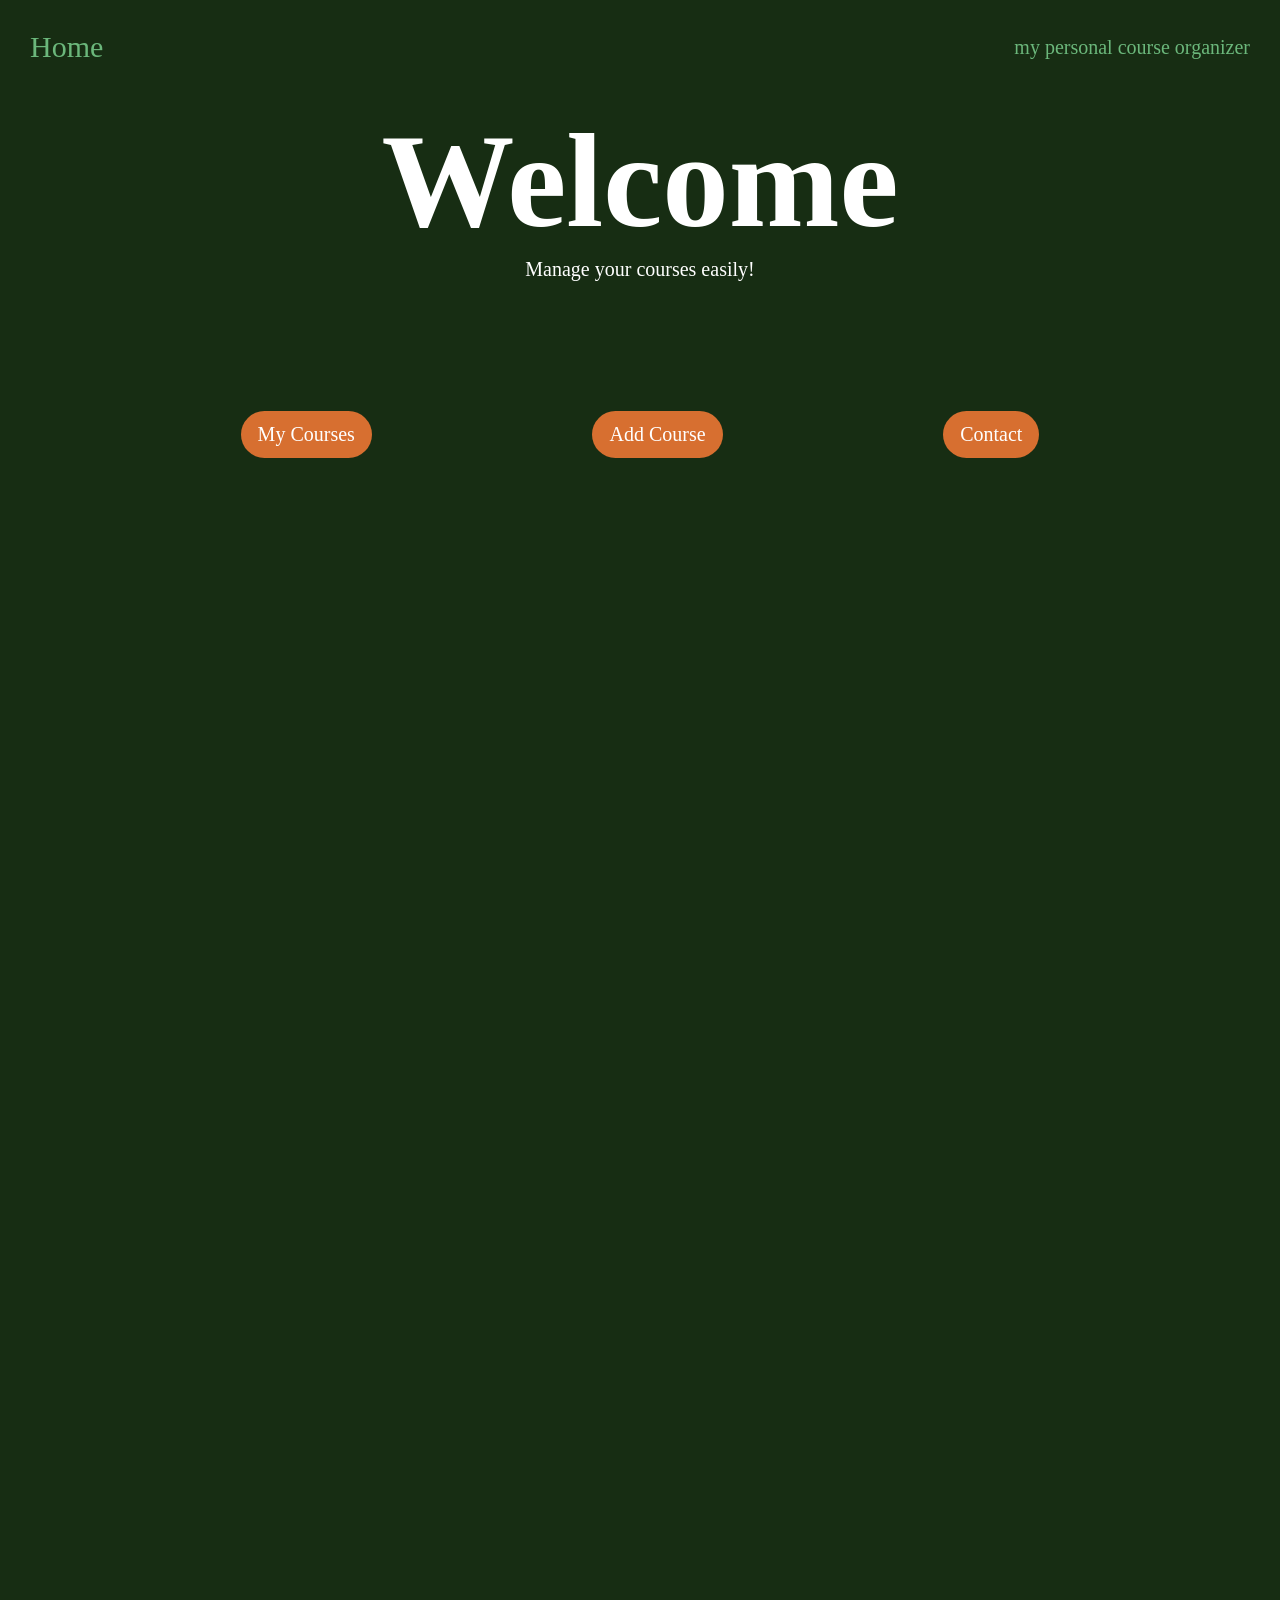
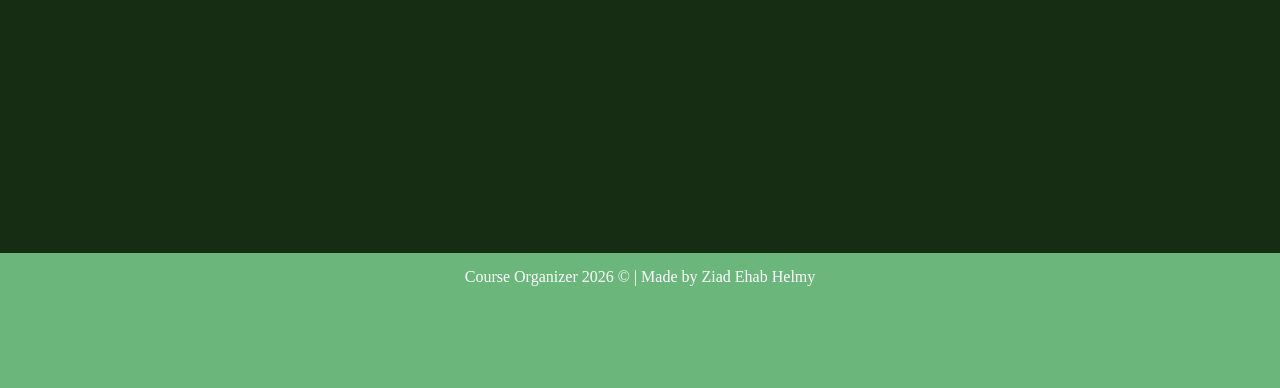
<file: index.html>
<!DOCTYPE html>
<html lang="en">
<head>
    <meta name="viewport" content="width=device-width, initial-scale=1.0">
    <meta charset="UTF-8">
    <meta name="viewport" content="width=device-width, initial-scale=1.0">
    <title>personal course organizer</title>
    <link  rel="stylesheet" href="style.css">
<link  rel="stylesheet" href="ressponsive.css">
</head>
<body>
    <div class="home">
        <div class="container">
       
           
                <header>
                     <h1 class="h1">Home</h1>
                    <h2>my personal course organizer</h2>
                </header>
                 <main>
                 <section>
                 <h3>Welcome</h3>
                 <p class="pp"><span class="ma">Manage your</span> <span class="co">courses easily!</span></p>
        

       

            <nav class="h">
              <a   class="m" href="mycourses.html">My Courses</a>
              
                <a   class="a" href="add-course.html">Add Course</a>
                 <a  class="c" href="contact.html">Contact</a>
            </nav>
                 </section>
                </main>
        </div>

  
        <footer>
            <p class="f">
                Course Organizer 2026 © | Made by Ziad Ehab Helmy
            </p>
        </footer>
    
    
    </div>
</body>
</html>
</file>
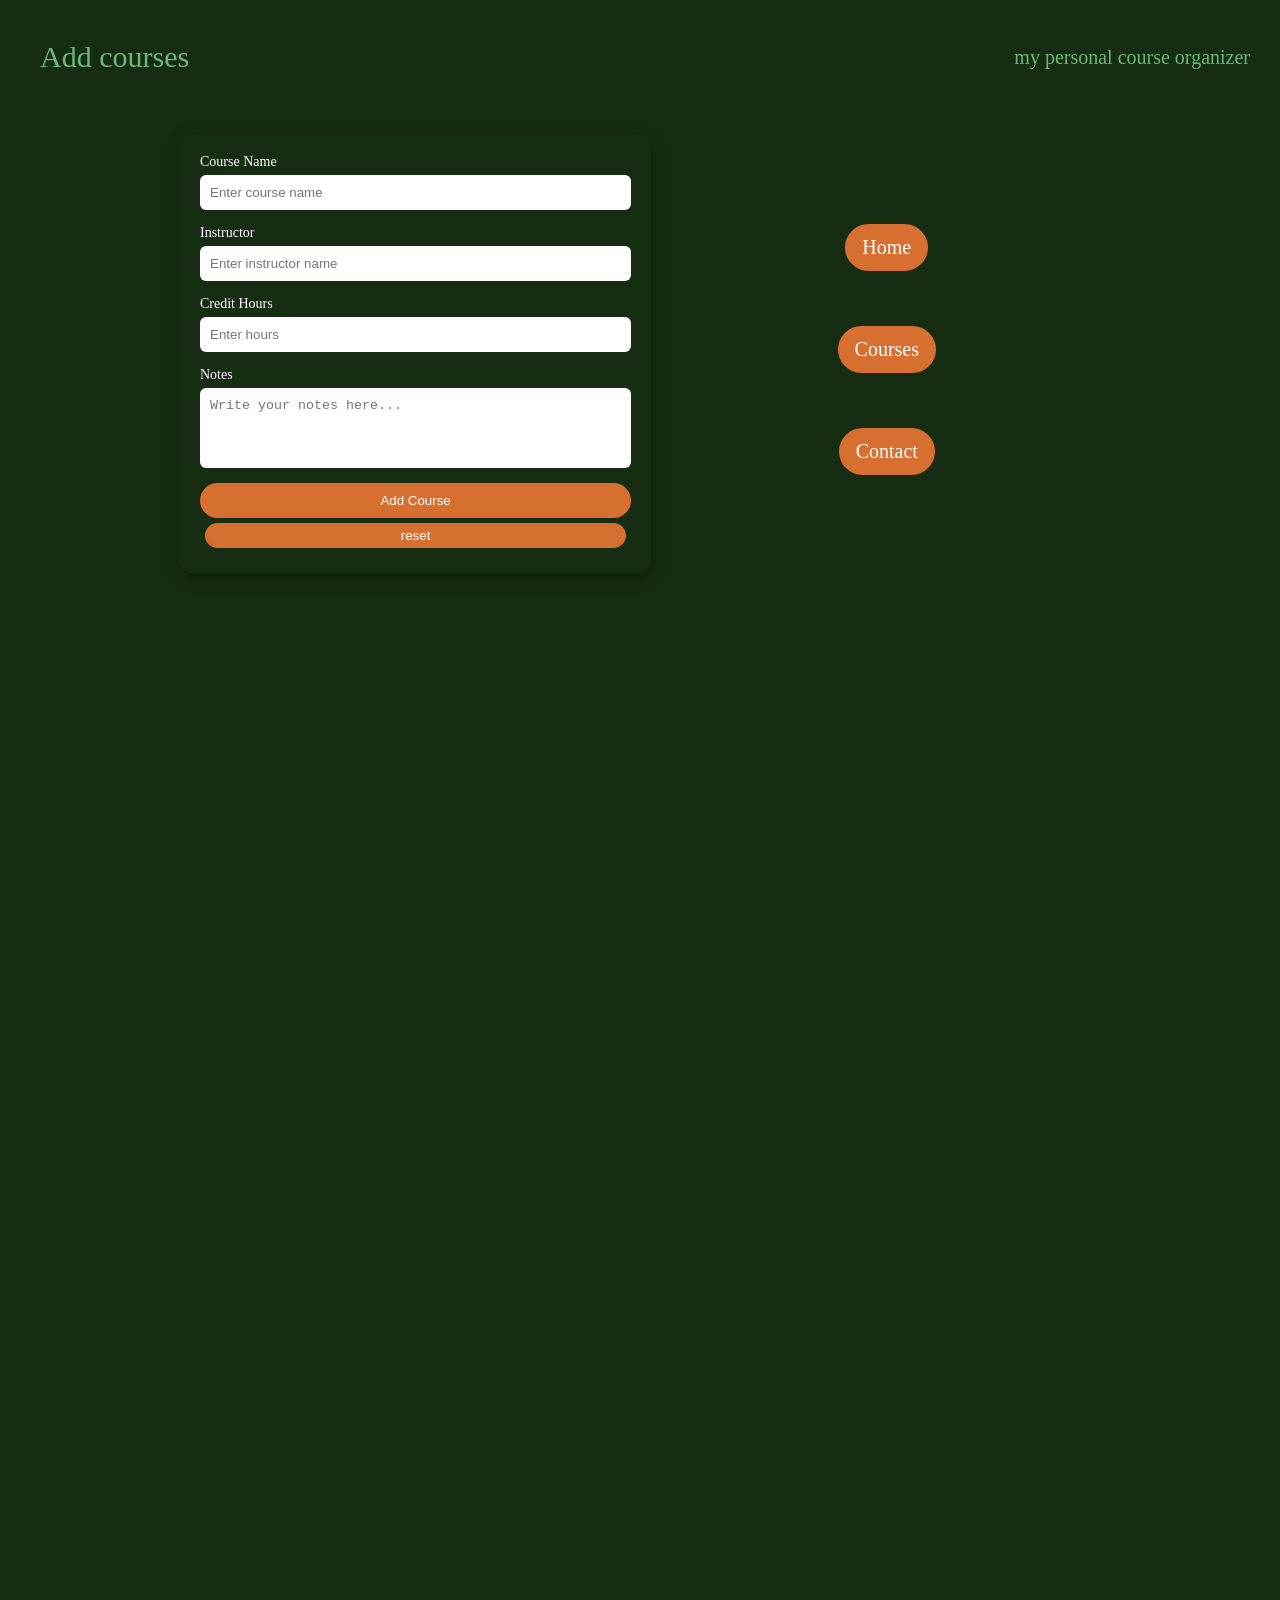
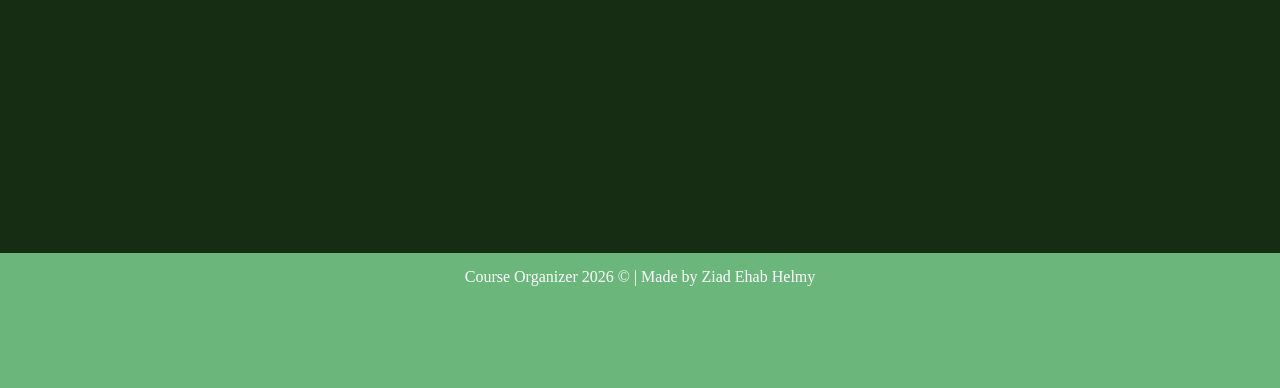
<file: add-course.html>
<!DOCTYPE html>
<html lang="en">
<head>
    <meta name="viewport" content="width=device-width, initial-scale=1.0">
    <meta charset="UTF-8">
    <meta name="viewport" content="width=device-width, initial-scale=1.0">
    <title>add courses page</title>
    <link  rel="stylesheet" href="style.css">
     <link  rel="stylesheet" href="ressponsive.css">
</head>
<body>
    <div class="home">
        <div class="container">
        
               <header>
                     <h1 class="head2">Add courses</h1>
                    <h2>my personal course organizer</h2>
               </header>
                 
                
    
         
  
<main>
            <section>

  
  <form>

    <!-- Course Name -->
    <label for="course">Course Name</label>
    <input type="text" id="course" placeholder="Enter course name" required>

    <!-- Instructor -->
    <label for="instructor">Instructor</label>
    <input type="text" id="instructor" placeholder="Enter instructor name" required>

    <!-- Credit Hours -->
    <label for="hours">Credit Hours</label>
    <input type="number" id="hours" min="1" max="6" placeholder="Enter hours" required>

    <!-- Notes -->
    <label for="notes">Notes</label>
    <textarea id="notes" placeholder="Write your notes here..."></textarea>

    <!-- Submit Button -->
    <button type="submit">Add Course</button>
    <button class="reset" type="reset">reset</button>


  </form  >
 <nav class="vv" style="margin-bottom: 50%;">
              <a   class="m" href="index.html">Home</a>
        
               <a   class="a" href="mycourses.html">Courses</a>
                 <a  class="c" href="contact.html">Contact</a>
            </nav>
  
         </section>

            </main> 
        </div>
    

    
        <footer>
            <p class="f">
                Course Organizer 2026 © | Made by Ziad Ehab Helmy
            </p>
        </footer>
       
  
           
</body>
</html>
</file>
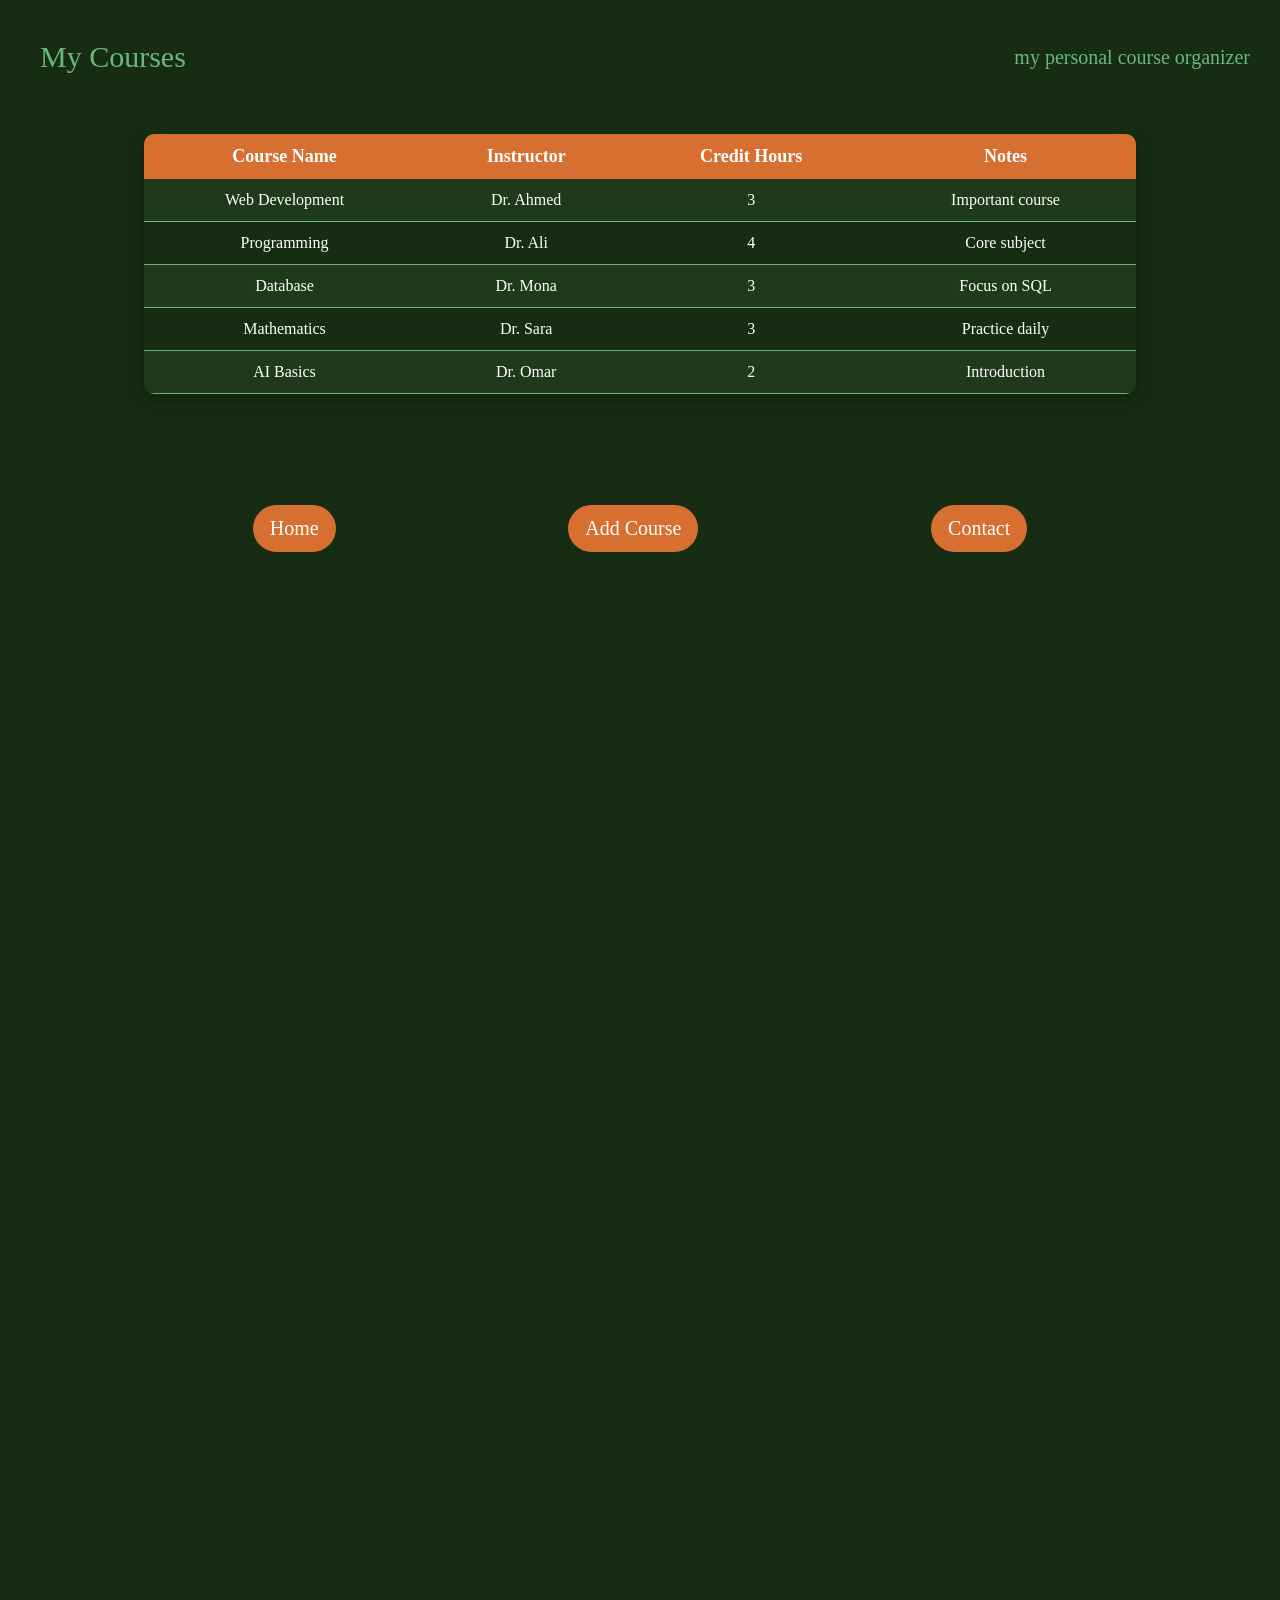
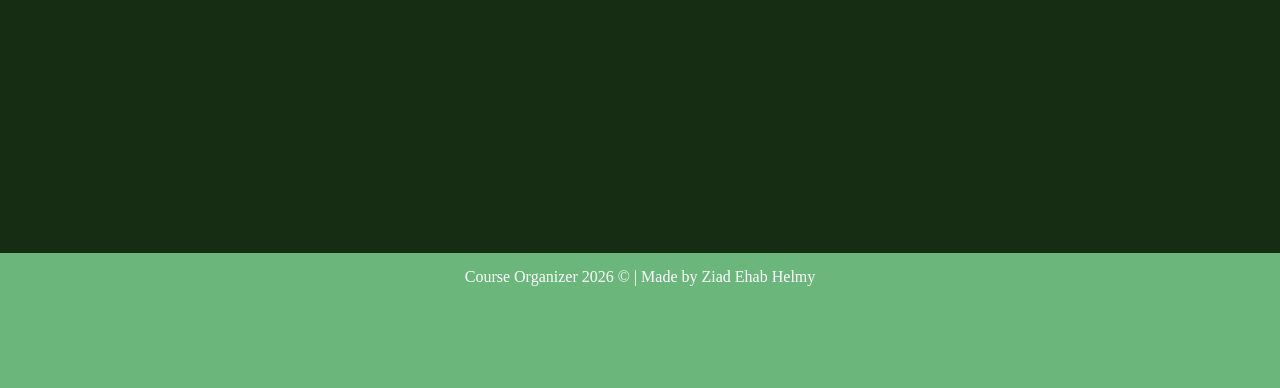
<file: mycourses.html>
<!DOCTYPE html>
<html lang="en">
<head>
  <meta name="viewport" content="width=device-width, initial-scale=1.0">
    <meta charset="UTF-8">
    <meta name="viewport" content="width=device-width, initial-scale=1.0">
    <title>courses page</title>
    <link  rel="stylesheet" href="style.css">
    <link  rel="stylesheet" href="ressponsive.css">
</head>
<body>
     <div class="home">
        <div class="container">
       
               <header>
                     <h1 class="head2">My Courses</h1>
                    <h2>my personal course organizer</h2>
               </header>

 <main>
       <section>
             <table >
              <tr>
                <th>Course Name</th>
                <th>Instructor</th>
                <th>Credit Hours</th>
                <th>Notes</th>
              </tr>

              <tr>
                <td>Web Development</td>
                <td>Dr. Ahmed</td>
                <td>3</td>
                <td>Important course</td>
              </tr>

              <tr>
                <td>Programming</td>
                <td>Dr. Ali</td>
                <td>4</td>
                <td>Core subject</td>
              </tr>


              <tr>
                <td>Database</td>
                <td>Dr. Mona</td>
                <td>3</td>
                <td>Focus on SQL</td>
              </tr>

              <tr>
                <td>Mathematics</td>
                <td>Dr. Sara</td>
                <td>3</td>
                <td>Practice daily</td>
              </tr>

              <tr>
                <td>AI Basics</td>
                <td>Dr. Omar</td>
                <td>2</td>
                <td>Introduction</td>
              </tr>

          </table>


    

            <nav>
              <a   class="m" href="index.html">Home</a>
                <a   class="a" href="add-course.html">Add Course</a>
                 <a  class="c" href="contact.html">Contact</a>
            </nav>
        </div>
        </section>
        </main>
    
        <footer>
            <p class="f">
                Course Organizer 2026 © | Made by Ziad Ehab Helmy
            </p>
        </footer> 
        
      </div>
</body>
</html>
</file>
<file: style.css>
@import url('https://fonts.googleapis.com/css2?family=Roboto:ital,wght@0,100..900;1,100..900&display=swap');

/*@import url('https://fonts.googleapis.com/css2?family=Playwrite+AU+TAS:wght@100..400&family=Roboto:ital,wght@0,100..900;1,100..900&display=swap');*/
/* ===== HOME PAGE ===== */
 * { 
    margin: 0;
    padding: 0;
    box-sizing: border-box;
  
   
   
}
body {
  /*font-family: system-ui, -apple-system, BlinkMacSystemFont, 'Segoe */
  font-family: "Playwrite AU TAS", cursive;
   color: #fff;
}


.home {
  height: 100vh;
}
.container {
    margin: auto ;
    background-color:#172d13 ;
     color: #fff;
     height: 85%;
}
header {
  display: flex;               
  justify-content: space-between; 
  align-items: center;          
  padding: 10px;
}
h1{animation: anim3 1.25s ease-out;}
h2{animation: anim5 1.25s ease-out;}
h1, h2 {
  color: #6bb77b;
  margin: 0;  
  font-size: 20px;
   font-weight: normal;
}
.h1{font-size: 30px;}

h3{
  animation: animation1 1.25s ease-out;
  text-align: center;
  padding-top: 30px;
  font-size: 135px;

}
.pp {
    text-align: center;
  
  font-size: 20px; 
}
nav {
  display: flex;
  justify-content: space-evenly;
  align-items: center;
  padding-top: 71px;
  color: #fff;
}
 .h{padding-top: 150px;}
a {
  font-size: 20px;
  padding: 10px 15px;
  text-decoration: none;
  border-radius: 30px;
  border: 2px solid transparent; 
  transition: all 0.3s ease-in-out;
  color: #fff;
  background-color: #d76f30;
}

nav a:hover {
  background-color: transparent;
  color: #d76f30;
  border: 2px solid #fff;
  transform: scale(1.1);
}


@keyframes animation1 {
  0% {
    transform: translateY(-500px);
    opacity: 0;
  }
  100% {
    transform: translateY(0);
    opacity: 1;
  }
  
}

.m { animation: anim3 1.25s ease-out;}
.a { animation: anim4 1.4s ease-out ;}
.c { animation: anim5 1.25s ease-out;}

@keyframes anim3 {
  0% {
    transform: translatex(-500px);
    opacity: 0;
  }
  100% {
    transform: translatex(0);
    opacity: 1;
  }
  
}
@keyframes anim4 {
  0% {
    transform: translatey(500px);
    opacity: 0;
  }
  100% {
    transform: translatey(0);
    opacity: 1;
  }
  
}
@keyframes anim5 {
  0% {
    transform: translatex(500px);
    opacity: 0;
  }
  100% {
    transform: translatex(0);
    opacity: 1;
  }
  
}

.ma{animation: anim3 1.5s ease-out;}
.co{animation: anim5 1.5s ease-out;}


footer {
    height: 15% ;
    background-color:#6bb77b ;
    margin-top: auto;
    text-align: center;
     padding: 20px;
    width: 100%;
   position: relative;
    overflow: hidden
  
  
}
.f{
   animation: animation2 1.25s ease-out;
}
@keyframes animation2 {
  
  0% {
    transform: translateY(200px);
     opacity: 0;
  }
  100% {
    transform: translateY(0);
     opacity: 1;
  }
}



/* ===== COURSES PAGE =====------------------------------------------------------------------------------------------ */

table {
    width: 80%;
    margin: 40px auto;
    border-collapse: collapse;
    background-color: #172d13;
    border-radius: 10px;
    overflow: hidden;
    box-shadow: 0 5px 15px rgba(0,0,0,0.3);
}

/* Header */
th {
    background-color: #d76f30;
    color: white;
    padding: 12px;
    font-size: 18px;
}

/* Cells */
td {
    padding: 12px;
    text-align: center;
    color: #fff;
    border-bottom: 1px solid #6bb77b;
}

/* Alternating rows */
tr:nth-child(even) {
    background-color: #1f3a1a;
}

/* Hover effect */
tr:hover {
    background-color: #6bb77b;
    color: #172d13;
    transition: 0.3s;
}

.head2 {
  display: flex;
  padding: 10px;
  justify-content: left;
  font-size: 30px;
}

/* Add course-------------------------------------------------------------------------------------------*/


label {
  margin-bottom: 5px;
  font-size: 14px;
}

input, textarea {
  margin-bottom: 15px;
  padding: 10px;
  border-radius: 6px;
  border: none;
  outline: none;
}

textarea {
  resize: none;
  height: 80px;
}

button {
  background-color: #d76f30;
  color: white;
  padding: 10px;
  border: none;
  border-radius: 20px;
  cursor: pointer;
  transition: 0.3s;
}
.reset { 
  
  margin: 5px;
  background-color: #d76f30;
  color: white;
  padding: 5px;
  border: none;
  border-radius: 20px;
  cursor: pointer;
  transition: 0.3s;
  font: 10px;
}
input:focus, textarea:focus {
  border: 2px solid #d76f30;
  outline: none;
}

button:hover {
  background-color: transparent;
  color: #d76f30;
  border: 2px solid #d76f30;
}

form {
   width: 38%;
    float: left;
  margin:  0  ;
  padding-right: 20px;
  margin-left: 190px;
  display: flex;
  flex-direction: column;
  background-color: #172d13;
  padding: 20px;
  border-radius: 10px;
  box-shadow: 0 5px 15px rgba(0,0,0,0.3);
  
}


.vv {
   padding-top: 100px;
   width: 40%;
  margin: 40px ;
  display: flex;
  flex-direction: column; 
  gap: 60px;
  
  justify-content: left;

}


.contact {
  font-size: 30px;
}

.social {
  animation: anim3 1.25s ease-out;
  margin: 20px;
  padding-top: 100px;
  display: flex;
  justify-content: space-evenly;
  align-items: center;
  transition: all 0.3s ease-in-out;
}
.social a:hover {
  background-color: transparent;
  color: #d76f30;
  border: 2px solid #fff;
  transform: scale(1.1);
}


@media (max-width:600px) {
  body {background-color: #fff;}

  
}


/* ====== MOBILE FIX ====== */
@media (max-width: 768px) {
  body {
    width: 100%;
    max-width: 100%;
    min-height: 100vh;
    height: auto;
    overflow-x: hidden;
  }

  .home {
    height: auto; /* بدل 100vh عشان ميكسرش الصفحة */
  }

  .container {
    flex-direction: column; /* يخلي العناصر تحت بعض */
    align-items: center;
    width: 100%;
    height: auto;
    padding: 15px;
  }

  form {
    width: 100%;
    margin: 0 0 20px 0;
    padding: 15px;
  }

  .vv {
    width: 100%;
    margin: 20px 0;
    padding-top: 30px;
    align-items: center;
    gap: 20px;
  }

  nav {
    flex-direction: column;
    gap: 10px;
    padding-top: 20px;
  }

  nav a {
    width: 80%;
    max-width: 300px; /* عشان ميكسرش */
    text-align: center;
  }

  h3 {
    font-size: clamp(40px, 8vw, 45px); /* حجم ديناميكي */
    padding-top: 20px;
  }

  .pp {
    font-size: clamp(14px, 2vw, 16px);
    line-height: 1.5;
  }

  .social {
    flex-wrap: wrap;
    gap: 10px;
    padding-top: 30px;
  }

  .social a {
    padding: 10px;
    font-size: 14px;
  }

  footer {
    font-size: 14px;
    padding: 10px;
    height: auto;
  }
}
</file>
<file: ressponsive.css>
/* ===== RESPONSIVE BREAKPOINTS ===== */

/* ── كل الشاشات لحد 1300px ─────────────────────────────── */
@media (max-width: 1300px) {
  body {
    background-color: #172d13;
  }

  .container {
    height: auto;
    padding: 20px;
     height: 85%;
  }

  .home {
    height: auto
    min-height: 100vh;
  }

  footer {
    height: 15%;
    /*height: auto;*/
    padding: 15px;
    margin-top: 85%;
  }

  form {
    width: 45%;
    margin-left: 60px;
  }

  .vv {
    width: 35%;
    padding-top: 60px;
  }
}


/* ── 371px → 576px (Mobile) ─────────────────────────────── */
@media (min-width: 371px) and (max-width: 576px) {
  h3 {
    font-size: clamp(55px, 12vw, 80px);
    padding-top: 15px;
  }

  .pp {
    font-size: 16px;
  }

  nav.h {
    padding-top: 60px;
    flex-direction: column;
    gap: 12px;
  }

  nav a {
    width: 85%;
    text-align: center;
  }

  form {
    width: 90%;
    margin: 20px auto;
    float: none;
  }

  .vv {
    width: 90%;
    margin: 10px auto;
    padding-top: 20px;
    align-items: center;
    gap: 15px;
    flex-direction: row;
    flex-wrap: wrap;
    justify-content: center;
  }

  .social {
    flex-wrap: wrap;
    gap: 12px;
    padding-top: 20px;
  }

  table {
    width: 95%;
    font-size: 13px;
  }

  th, td {
    padding: 8px 6px;
    font-size: 12px;
  }
  h1 , h2 {display: flex;
justify-content: space-between;}

}

/* ── 577px → 768px (Tablet صغير) ───────────────────────── */
@media (min-width: 577px) and (max-width: 768px) {
  h3 {
    font-size: clamp(70px, 12vw, 100px);
    padding-top: 20px;
  }

  .pp {
    font-size: 17px;
  }

  nav.h {
    padding-top: 70px;
    gap: 15px;
  }

  nav a {
    width: 70%;
    text-align: center;
  }

  form {
    width: 80%;
    margin: 20px auto;
    float: none;
  }

  .vv {
    width: 80%;
    margin: 10px auto;
    padding-top: 20px;
    flex-direction: row;
    flex-wrap: wrap;
    justify-content: center;
    gap: 15px;
    align-items: center;
  }

  .social {
    flex-wrap: wrap;
    gap: 15px;
    padding-top: 25px;
  }

  table {
    width: 90%;
  }

  th, td {
    padding: 10px 8px;
    font-size: 13px;
  }
}

/* ── 769px → 991px (Tablet كبير) ───────────────────────── */
@media (min-width: 769px) and (max-width: 991px) {
  h3 {
    font-size: clamp(90px, 13vw, 115px);
  }

  nav.h {
    padding-top: 90px;
    flex-direction: row;
    flex-wrap: wrap;
    justify-content: center;
    gap: 15px;
  }

  nav a {
    width: auto;
  }

  form {
    width: 55%;
    margin-left: 40px;
    float: left;
  }

  .vv {
    width: 30%;
    padding-top: 50px;
    margin: 20px 10px;
    gap: 30px;
  }

  .social {
    flex-wrap: wrap;
    gap: 15px;
    padding-top: 40px;
  }

  table {
    width: 85%;
  }
}

/* ── 992px → 1180px (Laptop) ───────────────────────────── */
@media (min-width: 992px) and (max-width: 1180px) {
  h3 {
    font-size: clamp(110px, 13vw, 130px);
  }

  nav.h {
    padding-top: 100px;
  }

  form {
    width: 40%;
    margin-left: 100px;
  }

  .vv {
    width: 35%;
    padding-top: 70px;
    gap: 45px;
  }

  table {
    width: 82%;
  }
}

/* ── 1181px → 1300px (Desktop) ─────────────────────────── */
@media (min-width: 1181px) and (max-width: 1300px) {
  h3 {
    font-size: 133px;
  }

  nav.h {
    padding-top: 130px;
  }

  form {
    width: 38%;
    margin-left: 160px;
  }

  .vv {
    width: 38%;
    padding-top: 90px;
    gap: 55px;
  }

  table {
    width: 80%;
  }
}
</file>
